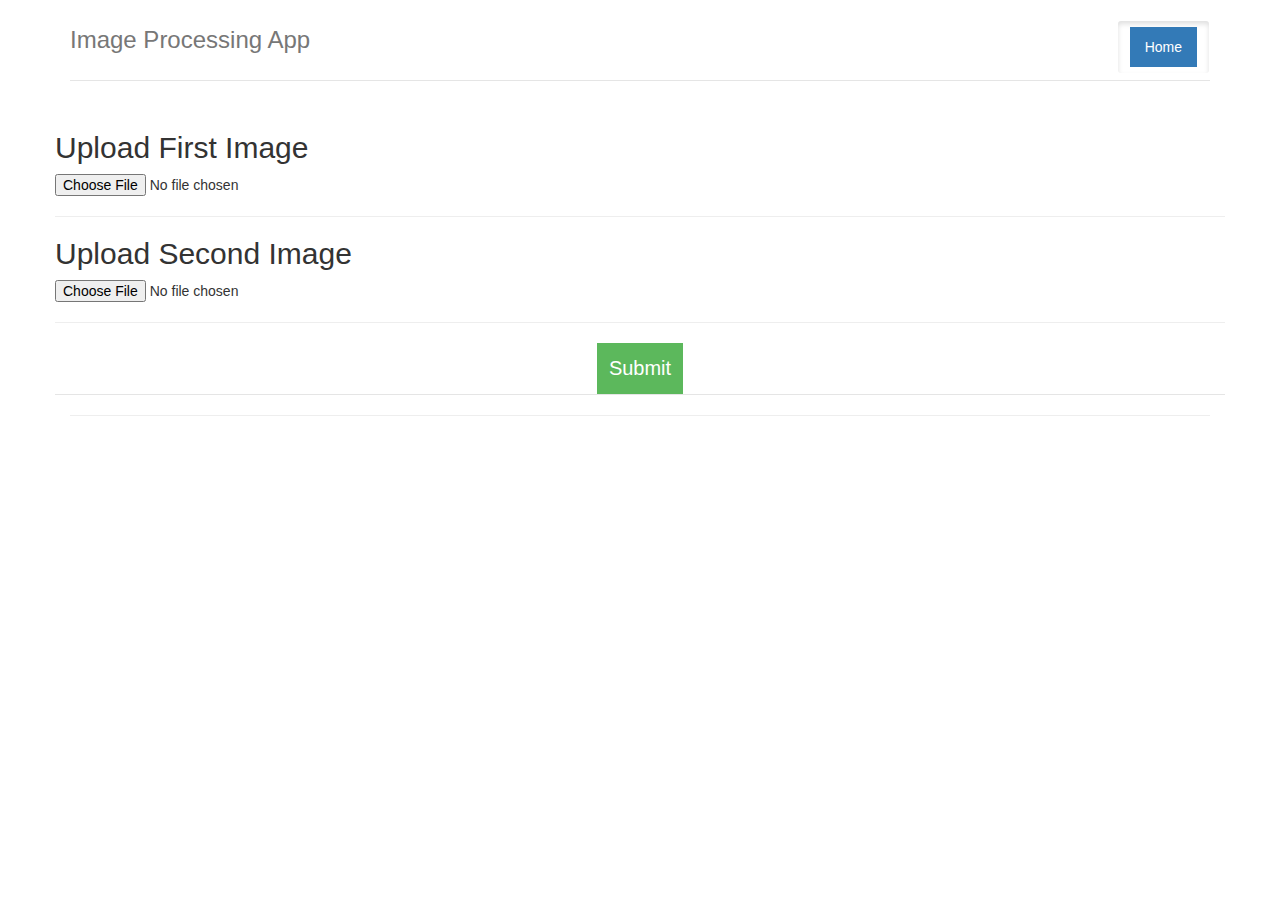
<file: templates/index.html>
<!DOCTYPE html>
<html lang="en">
 
<head>
    <title>GPU Based Scripts </title>
 
    <link href="https://maxcdn.bootstrapcdn.com/bootstrap/3.3.7/css/bootstrap.min.css" rel="stylesheet">
 
    <link href="../static/jumbotron-narrow.css" rel="stylesheet">

    <link href="../static/style.css" rel="stylesheet">
 
 
</head>
 
<body>
 
    <div class="container">
        <div class="header">
            <nav>
                <ul class="nav nav-pills pull-right">
                    <li role="presentation" class="active btn"><a href="#">Home</a>
                    </li>
                </ul>
            </nav>
            <h3 class="text-muted">Image Processing App</h3>
        </div>
 
        <!-- <div class="jumbotron"> -->
            <div class="row">
                <div class="col-1">
                    <!-- <p class="lead"></p> -->
        	       <form id="upload-form" action="{{ url_for('upload') }}" method="POST" enctype="multipart/form-data">
                    <h2>Upload First Image</h2>
                    <input type="file" name="file_1" accept="image/*">
                    <hr>
                    <h2>Upload Second Image</h2>
                    <input type="file" name="file_2" accept="image/*">
                    <hr>
                    <div class="alig">
                    <input type="submit" value="Submit" class="btn btn-lg btn-success">
                    </div>
                </form>
                </div>
            </div>
            <hr>
 
<!--         <footer class="footer">
            <p>&copy; Otman </p>
        </footer> -->
 
    </div>
</body>
 
</html>
</file>
<file: static/jumbotron-narrow.css>
/* Space out content a bit */
body {
  padding-top: 20px;
  padding-bottom: 20px;
}

/* Everything but the jumbotron gets side spacing for mobile first views */
.header,
.marketing,
.footer {
  padding-right: 15px;
  padding-left: 15px;
}

/* Custom page header */
.header {
  padding-bottom: 20px;
  border-bottom: 1px solid #e5e5e5;
}
/* Make the masthead heading the same height as the navigation */
.header h3 {
  margin-top: 0;
  margin-bottom: 0;
  line-height: 40px;
}

/* Custom page footer */
.footer {
  padding-top: 19px;
  color: #777;
  border-top: 1px solid #e5e5e5;
}

/* Customize container */
@media (min-width: 768px) {
  .container {
    /*max-width: 730px;*/
  }
}
.container-narrow > hr {
  margin: 30px 0;
}

/* Main marketing message and sign up button */
.jumbotron {
  text-align: center;
  border-bottom: 1px solid #e5e5e5;
}
.jumbotron .btn {
  padding: 12px 12px;
  font-size: 20px;
}

.alig {
  text-align: center;
  border-bottom: 1px solid #e5e5e5;
}
.alig .btn{
  padding: 12px 12px;
  font-size: 20px;
}

/* Supporting marketing content */
.marketing {
  margin: 40px 0;
}
.marketing p + h4 {
  margin-top: 28px;
}

/* Responsive: Portrait tablets and up */
@media screen and (min-width: 768px) {
  /* Remove the padding we set earlier */
  .header,
  .marketing,
  .footer {
    padding-right: 0;
    padding-left: 0;
  }
  /* Space out the masthead */
  .header {
    margin-bottom: 30px;
  }
  /* Remove the bottom border on the jumbotron for visual effect */
  .jumbotron {
    border-bottom: 0;
  }
}

 /* RD: making vertical align great again */
.table > tbody > tr > td {
     vertical-align: middle;
}
</file>
<file: static/style.css>
.btn-lg,
.nav-pills > li > a,
.container .jumbotron {
    border: 0px;
    border-radius: 0px;
}

#upload-button,
#file-picker {
    margin-top: 30px;
}

div#image-container {
    max-width: 1000px;
}

div#image-container > img {
    max-width: 100%;
}

#form-crop > input[type=number] {
    width: 50px;
} 

#form-blend > input[type=number] {
    width: 77px;
} 

.hidden {
	display: none !important;
}
</file>
